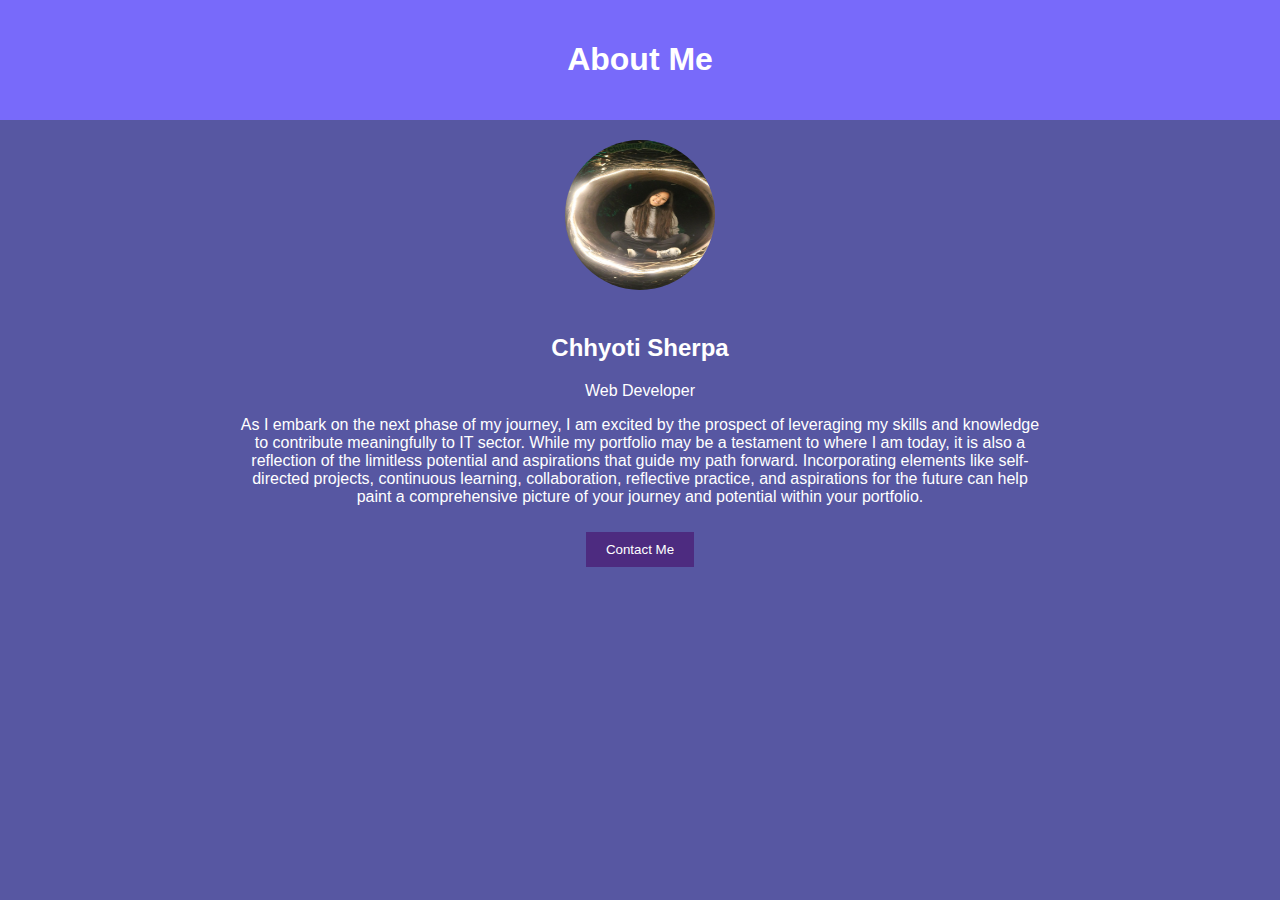
<file: about.html>
<!DOCTYPE html>
<html lang="en">

<head>
    <meta charset="UTF-8">
    <meta name="viewport" content="width=device-width, initial-scale=1.0">
    <title>About Me</title>
    <style>
        body {
            font-family: Arial, sans-serif;
            margin: 0;
            padding: 0;
            background-color: rgb(87, 87, 162);
        }

        header {
            background-color: #333;
            color: #fff;
            padding: 20px;
            text-align: center;
        }

        .container {
            max-width: 800px;
            margin: 20px auto;
            padding: 0 20px;
        }

        .profile {
            text-align: center;
            color: white;
        }

        .profile img {
            border-radius: 50%;
            width: 150px;
            height: 150px;
            margin-bottom: 20px;
        }

        button {
            background-color: #4d2b80;
            color: #fff;
            border: none;
            padding: 10px 20px;
            margin-top: 10px;
            cursor: pointer;
        }

        .modal {
            display: none;
            position: fixed;
            z-index: 1;
            left: 0;
            top: 0;
            width: 100%;
            height: 100%;
            background-color: rgba(0, 0, 0, 0.5);
        }

        .modal-content {
            background-color: #fefefe;
            margin: 15% auto;
            padding: 20px;
            border: 1px solid #888;
            width: 80%;
        }

        .close {
            color: #aaa;
            float: right;
            font-size: 28px;
            font-weight: bold;
        }

        .close:hover,
        .close:focus {
            color: black;
            text-decoration: none;
            cursor: pointer;
        }
        p{
            font-family: sans-serif;

        }
        header{
            background-color: #786afa;
        }
       
    </style>
</head>

<body>
    <header>
        <h1>About Me</h1>
    </header>
    <div class="container">
        <div class="profile">
            <img src="./assests/images/profile.jpeg" alt="Profile Picture">
            <h2>Chhyoti Sherpa</h2>
            <p>Web Developer</p>
            <p>As I embark on the next phase of my journey, I am excited by the prospect of leveraging my skills and
                knowledge to contribute meaningfully to IT sector. While my portfolio may be a testament to where I
                am today, it is also a reflection of the limitless potential and aspirations that guide my path forward.

                Incorporating elements like self-directed projects, continuous learning, collaboration, reflective
                practice, and aspirations for the future can help paint a comprehensive picture of your journey and
                potential within your portfolio.</p>
            <button id="contactBtn">Contact Me</button>
        </div>
    </div>

    <div id="modal" class="modal">
        <div class="modal-content">
            <span class="close">&times;</span>
            <h2>Contact Me</h2>
            <form id="contactForm">
                <label for="name">Name:</label>
                <input type="text" id="name" name="name" required>
                <label for="email">Email:</label>
                <input type="email" id="email" name="email" required>
                <label for="message">Message:</label>
                <textarea id="message" name="message" required></textarea>
                <button type="submit">Send</button>
            </form>
        </div>
    </div>

    <script>
        document.getElementById("contactBtn").addEventListener("click", function () {
            document.getElementById("modal").style.display = "block";
        });

        document.querySelector(".close").addEventListener("click", function () {
            document.getElementById("modal").style.display = "none";
        });

        window.addEventListener("click", function (event) {
            if (event.target == document.getElementById("modal")) {
                document.getElementById("modal").style.display = "none";
            }
        });

        document.getElementById("contactForm").addEventListener("submit", function (event) {
            event.preventDefault();
            // Handle form submission 
            alert("Your message has been sent!");
            document.getElementById("modal").style.display = "none";
        });

    </script>
</body>

</html>
</file>
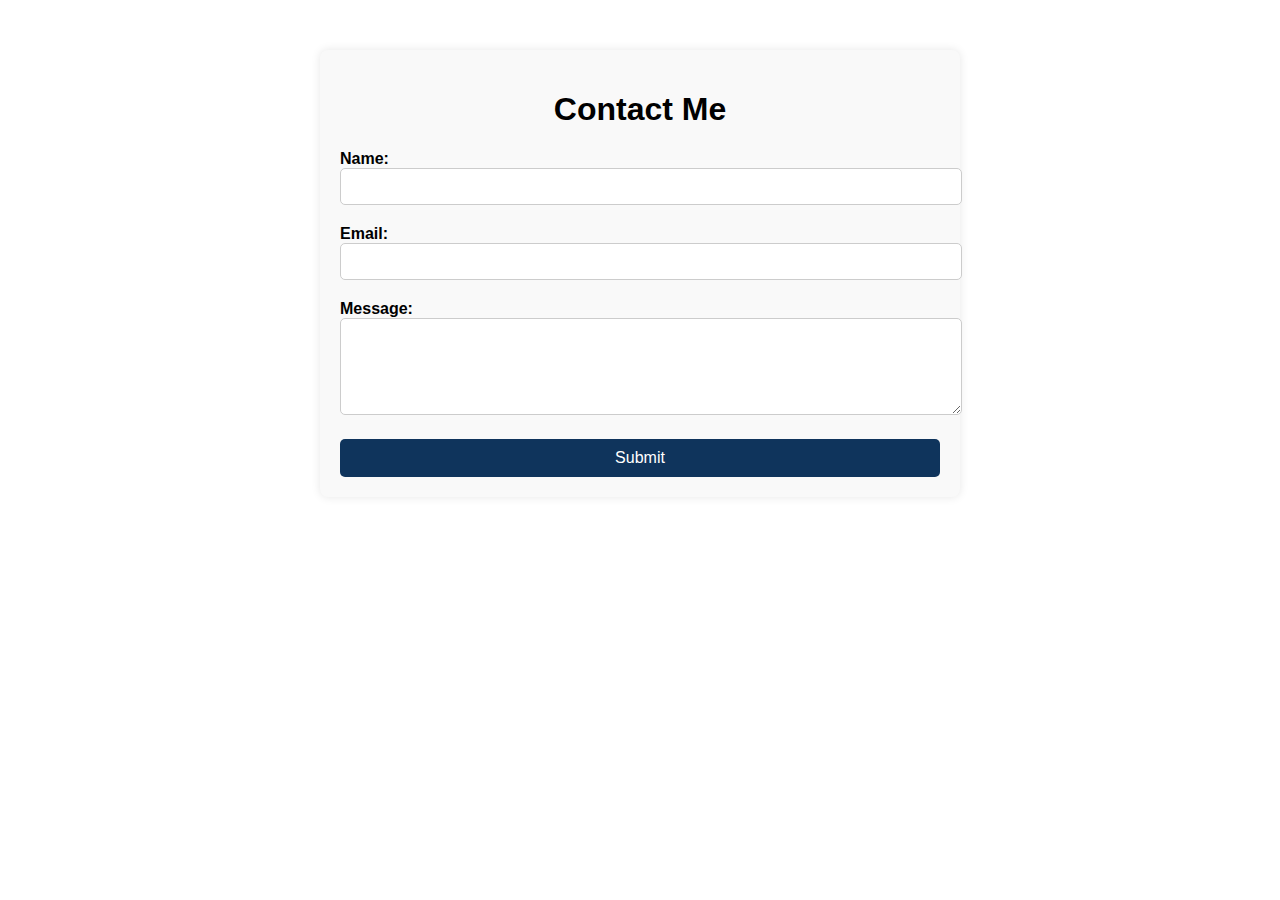
<file: Contactpage.html>
<!DOCTYPE html>
<html lang="en">
<head>
    <meta charset="UTF-8">
    <meta name="viewport" content="width=device-width, initial-scale=1.0">
    <title>Contact Us</title>
  <style>
    body {
    font-family: Arial, sans-serif;
    margin: 0;
    padding: 0;
    
}

.container {
    width: 80%;
    max-width: 600px;
    margin: 50px auto;
    padding: 20px;
    background-color: #f9f9f9;
    border-radius: 8px;
    box-shadow: 0 0 10px rgba(0, 0, 0, 0.1);
}

h1 {
    text-align: center;
}

.form-group {
    margin-bottom: 20px;
}

label {
    display: block;
    font-weight: bold;
}

input[type="text"],
input[type="email"],
textarea {
    width: 100%;
    padding: 10px;
    border: 1px solid #ccc;
    border-radius: 5px;
}

textarea {
    resize: vertical;
}

button {
    display: block;
    width: 100%;
    padding: 10px;
    background-color: #0f345c;
    color: #fff;
    border: none;
    border-radius: 5px;
    cursor: pointer;
    font-size: 16px;
}

button:hover {
    background-color: #0056b3;
}

  </style>
</head>
<body>
    <div class="container">
        <h1>Contact Me</h1>
        <form action="#" method="post">
            <div class="form-group">
                <label for="name">Name:</label>
                <input type="text" id="name" name="name" required>
            </div>
            <div class="form-group">
                <label for="email">Email:</label>
                <input type="email" id="email" name="email" required>
            </div>
            <div class="form-group">
                <label for="message">Message:</label>
                <textarea id="message" name="message" rows="5" required></textarea>
            </div>
            <button type="submit">Submit</button>
        </form>
    </div>
</body>
</html>
</file>
